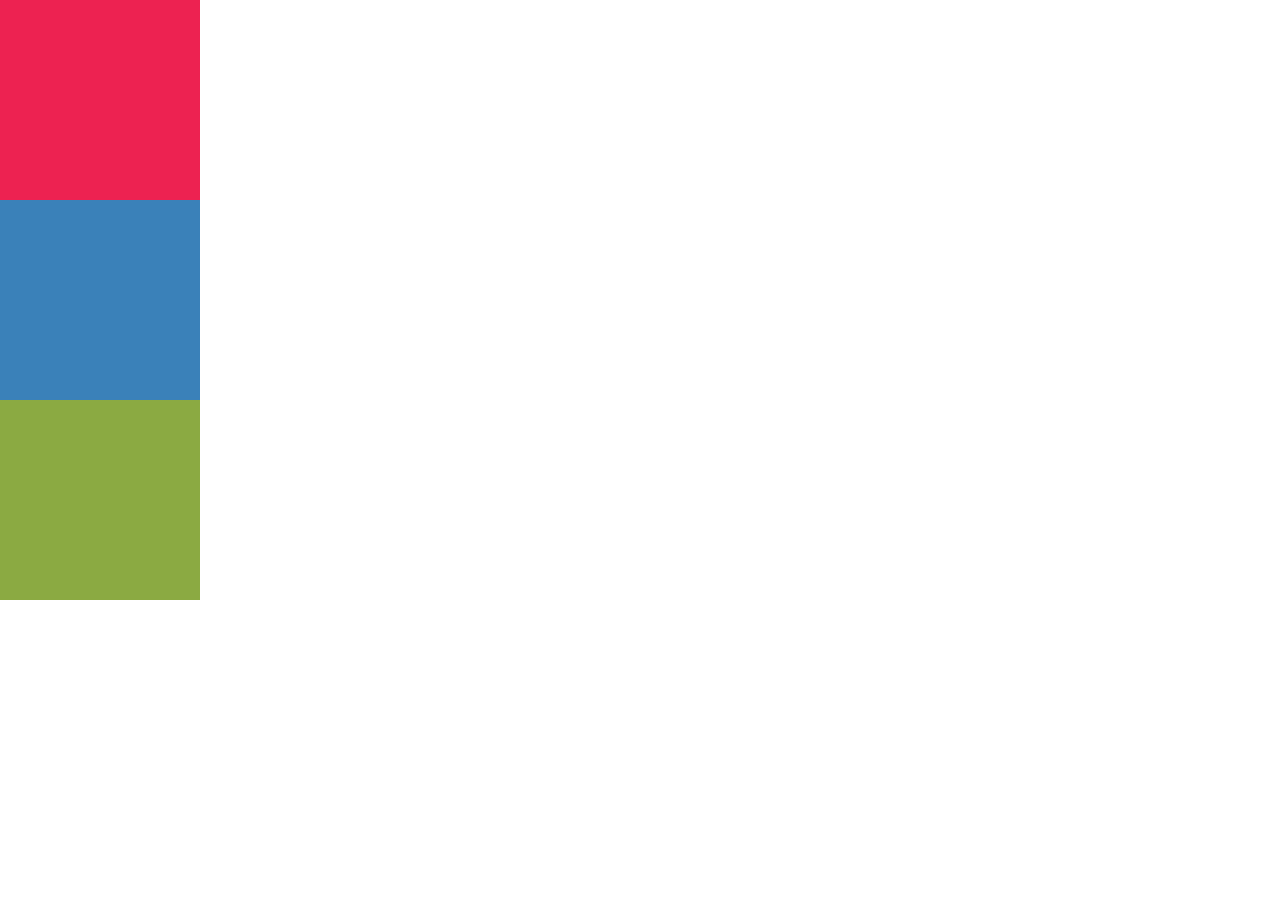
<file: index.html>
<!DOCTYPE html>
<html>
	<head>
	<link rel="stylesheet" type="text/css" href="main.css">
	<title>flow</title> 
	</head>
	<body>
		<div class="caja red"></div>
		<div class="caja blue"></div>
		<div class="caja green"></div>
	</body>
</html>
</file>
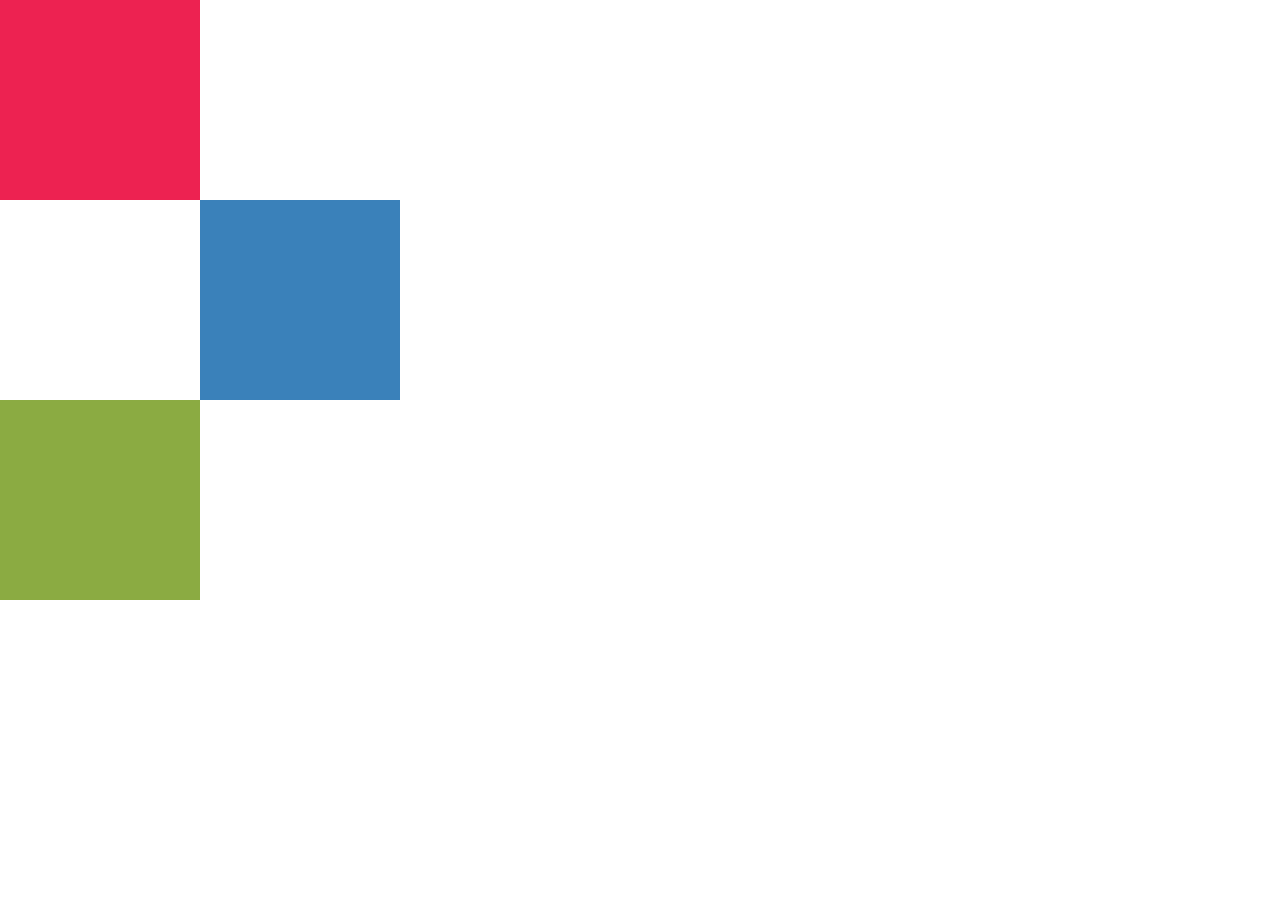
<file: index2.html>
<!DOCTYPE html>
<html>
	<head>
	<link rel="stylesheet" type="text/css" href="main2.css">
	<title>flow</title> 
	</head>
	<body>
		<div class="caja red"></div>
		<div class="caja blue"></div>
		<div class="caja green"></div>
	</body>
</html>
</file>
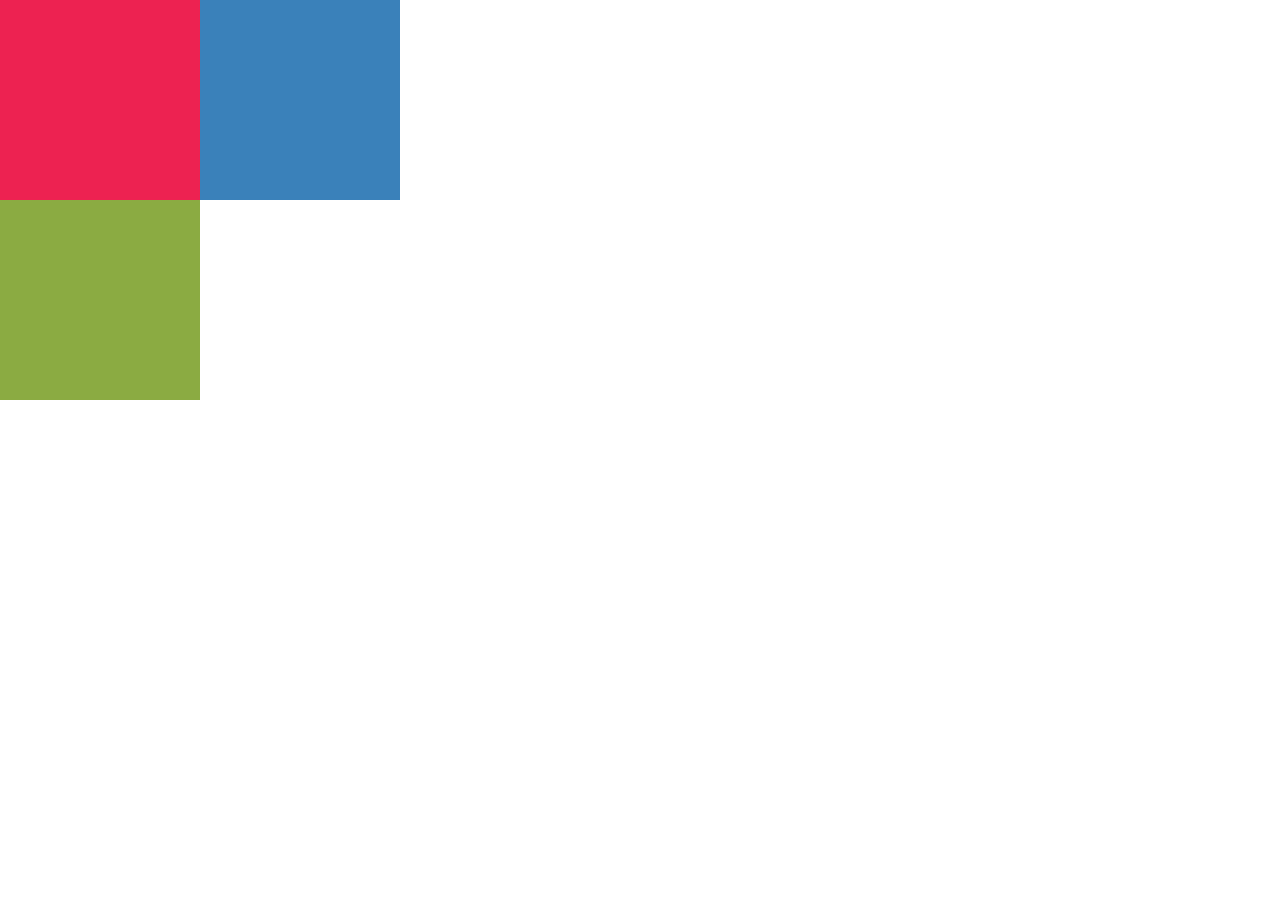
<file: index3.html>
<!DOCTYPE html>
<html>
	<head>
	<link rel="stylesheet" type="text/css" href="main3.css">
	<title>flow</title> 
	</head>
	<body>
		<div class="caja red">
		<div class="caja blue"></div>
		</div>
		<div class="caja green"></div>
	</body>
</html>
</file>
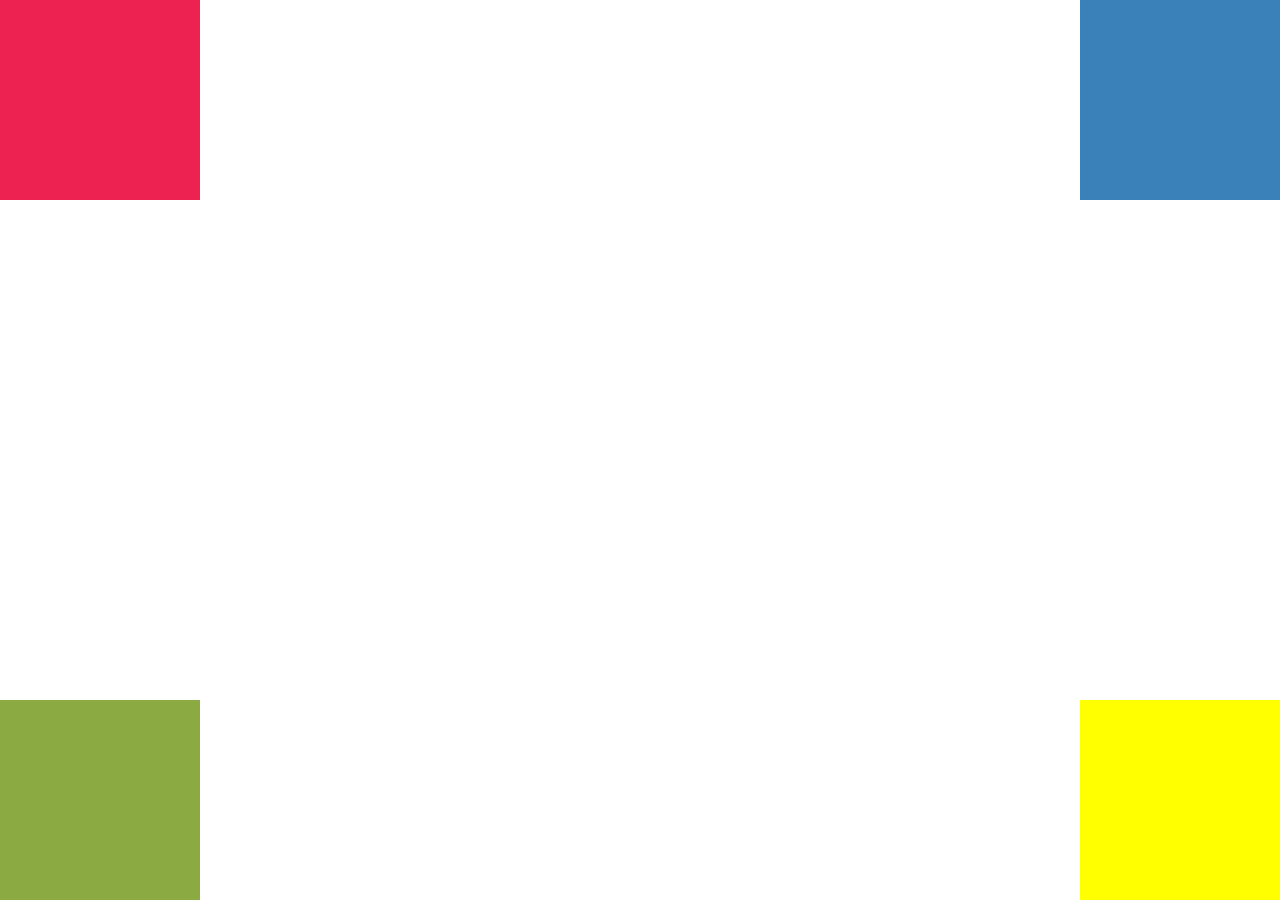
<file: index5.html>
<!DOCTYPE html>
<html>
	<head>
	<link rel="stylesheet" type="text/css" href="main5.css">
	<title>flow</title> 
	</head>
	<body>
		<div class="caja red"></div>
		<div class="caja blue"></div>
		<div class="caja green"></div>
		<div class="caja yellow"></div>
	</body>
</html>
</file>
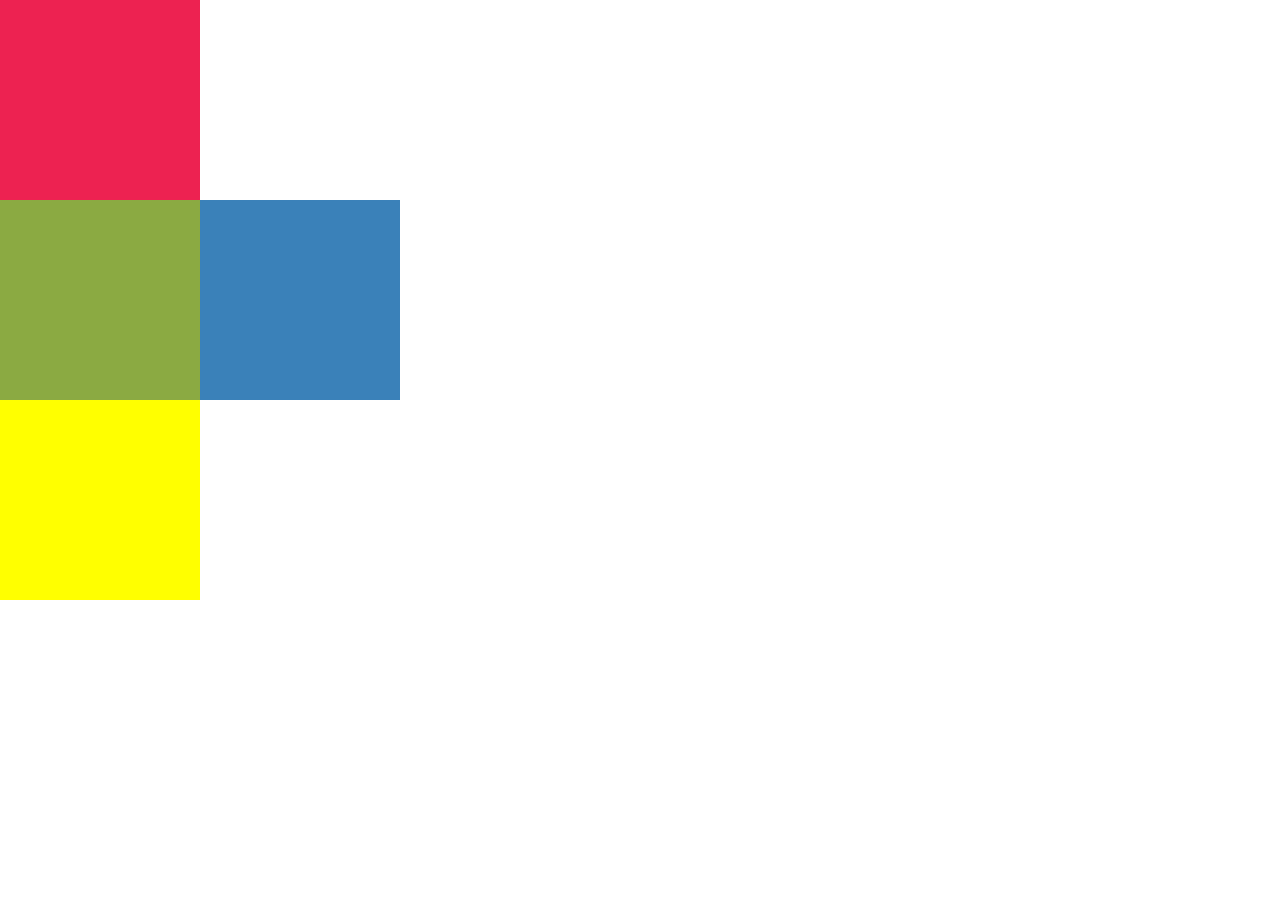
<file: index6.html>
<!DOCTYPE html>
<html>
	<head>
	<link rel="stylesheet" type="text/css" href="main6.css">
	<title>flow</title> 
	</head>
	<body>
		<div class="caja red"></div>
		<div class="caja green">
		<div class="caja blue"></div></div>
		<div class="caja yellow"></div>
	</body>
</html>
</file>
<file: main.css>
.caja {
	width: 200px;
	height: 200px;
	position: static;
}
.red {
	background-color: #ED2251;
}
.blue {
	background-color: #3A81BA;
}
.green {
	background-color: #8BAB42;
}
body {
	margin: 0px;
	padding: 0px;
}
</file>
<file: main2.css>
.caja {
	width: 200px;
	height: 200px;
	position: relative;
}
.red {
	background-color: #ED2251;
}
.blue {
	background-color: #3A81BA;
	left: 200px;
}
.green {
	background-color: #8BAB42;
}
body {
	margin: 0px;
	padding: 0px;
}
</file>
<file: main3.css>
.caja {
	width: 200px;
	height: 200px;
	position: relative;
}
.red {
	background-color: #ED2251;
}
.blue {
	background-color: #3A81BA;
	left: 200px;
}
.green {
	background-color: #8BAB42;
}
body {
	margin: 0px;
	padding: 0px;
}
</file>
<file: main5.css>
.caja {
	width: 200px;
	height: 200px;
	position: absolute;
}
.red {
	background-color: #ED2251;
    left: 0px;
	top: 0px;
}
.blue {
	background-color: #3A81BA;
	right: 0px;
	top: 0px;
}
.green {
	background-color: #8BAB42;
	left: 0px;
	bottom: 0px;
}
.yellow {
	background-color: yellow;
	right: 0px;
	bottom: 0px;
}
body {
	margin: 0px;
	padding: 0px;
}
</file>
<file: main6.css>
.caja {
	width: 200px;
	height: 200px;
	position: static;
}
.red {
	background-color: #ED2251;
}
.blue {
	background-color: #3A81BA;
	position: relative;
	left: 200px;
}
.green {
	background-color: #8BAB42;
}
.yellow {
	background-color: yellow;
}
body {
	margin: 0px;
	padding: 0px;
}
</file>
